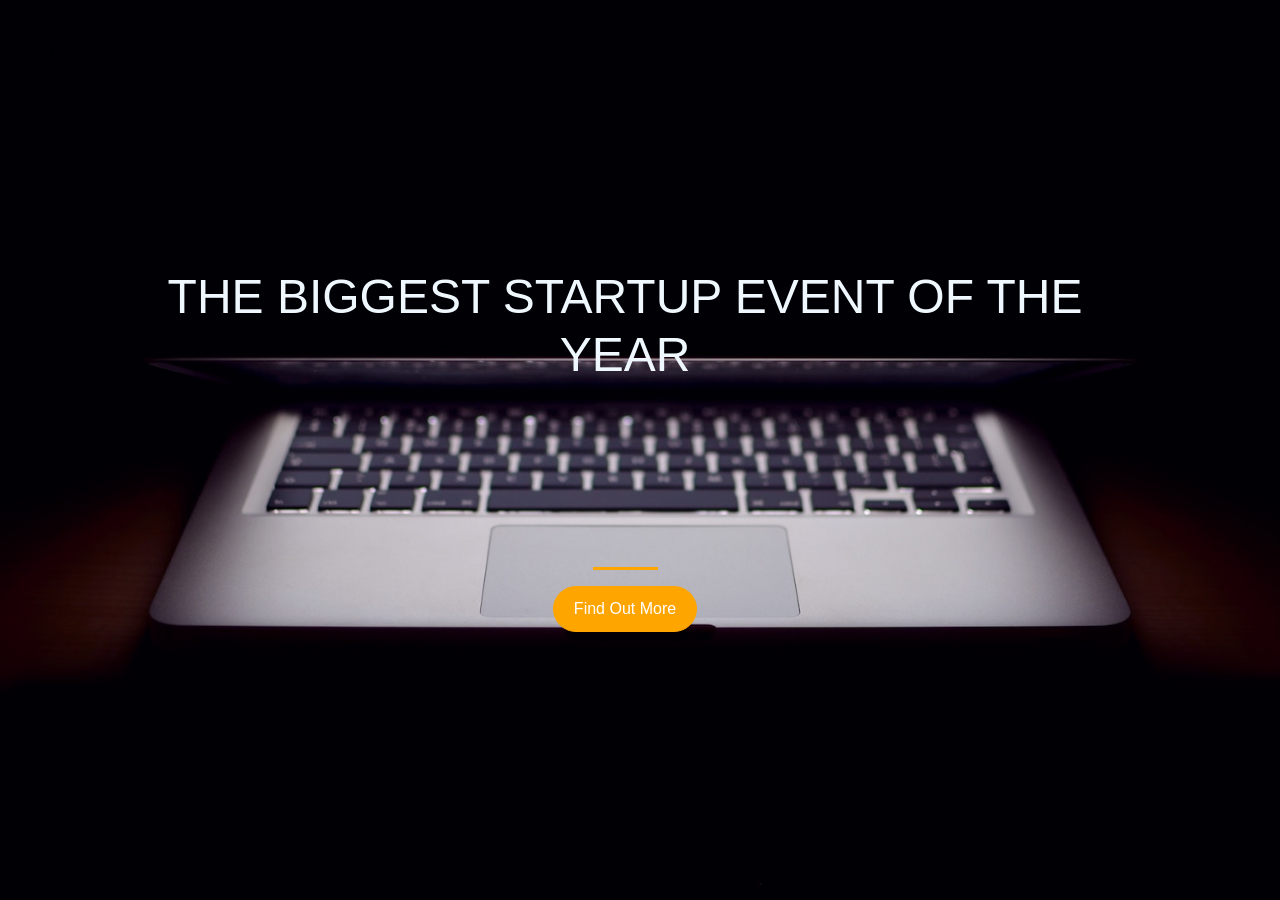
<file: index.html>
<!DOCTYPE html>
<html lang="en">
<head>
    <meta charset="UTF-8">
    <meta http-equiv="X-UA-Compatible" content="IE=edge">
    <meta name="viewport" content="width=device-width, initial-scale=1.0, shrink-to-fit=no">

        <!-- CSS only -->
        <link rel="stylesheet" href="https://stackpath.bootstrapcdn.com/bootstrap/4.3.1/css/bootstrap.min.css" integrity="sha384-ggOyR0iXCbMQv3Xipma34MD+dH/1fQ784/j6cY/iJTQUOhcWr7x9JvoRxT2MZw1T" crossorigin="anonymous">
    <!-- JavaSc ript Bundle with Popper -->
    <script src="https://cdn.jsdelivr.net/npm/bootstrap@5.2.0-beta1/dist/js/bootstrap.bundle.min.js" integrity="sha384-pprn3073KE6tl6bjs2QrFaJGz5/SUsLqktiwsUTF55Jfv3qYSDhgCecCxMW52nD2" crossorigin="anonymous"></script>

    <link href="style1.css" type="text/css" rel="stylesheet">

    <title>My First Web</title>
</head>
<body> 
    <div class="container d-flex align-items-center h-100 w-100">
        <div class="row col-12 ">
            <header class="text-center col-12">
                   <strong> <h1>The Biggest Startup Event Of the year</h1></strong>
            </header>
                <div class="buffer col-12"></div>
                <section class="text-center col-12">
                    <hr>

                  <a href="https://mailchi.mp/60e4848e7a78/job-hiring">
                    <button class="btn btn-primary new-btn hover" type="submit">Find Out More</button>    
                  </a>
                </section>
                </div>
        </div> 

</html>
</file>
<file: style1.css>
body,html { 
  width: 100%;
  height: 100%;
    background: url(header.jpg) no-repeat center center fixed; 
    -webkit-background-size: cover;
    -moz-background-size: cover;
    -o-background-size: cover;
    background-size: cover;
  }
  
  
h1{
      font-size: 3rem;
      color: aliceblue;
      text-transform: uppercase;
  }


  hr{
    border-width: 3px;
    border-color: orange;
    max-width: 65px;
    
   }
   .buffer {
    height: 10rem;
  }

.new-btn{
      background-color: orange;
      padding: 10px 20px;
      border-radius: 60px;
      border-color: orange;
  }
.new-btn:hover{
    background-color: rgb(202, 140, 24) ;
    border-width: 3px;
    border-color: rgb(202, 140, 24);
}
</file>
